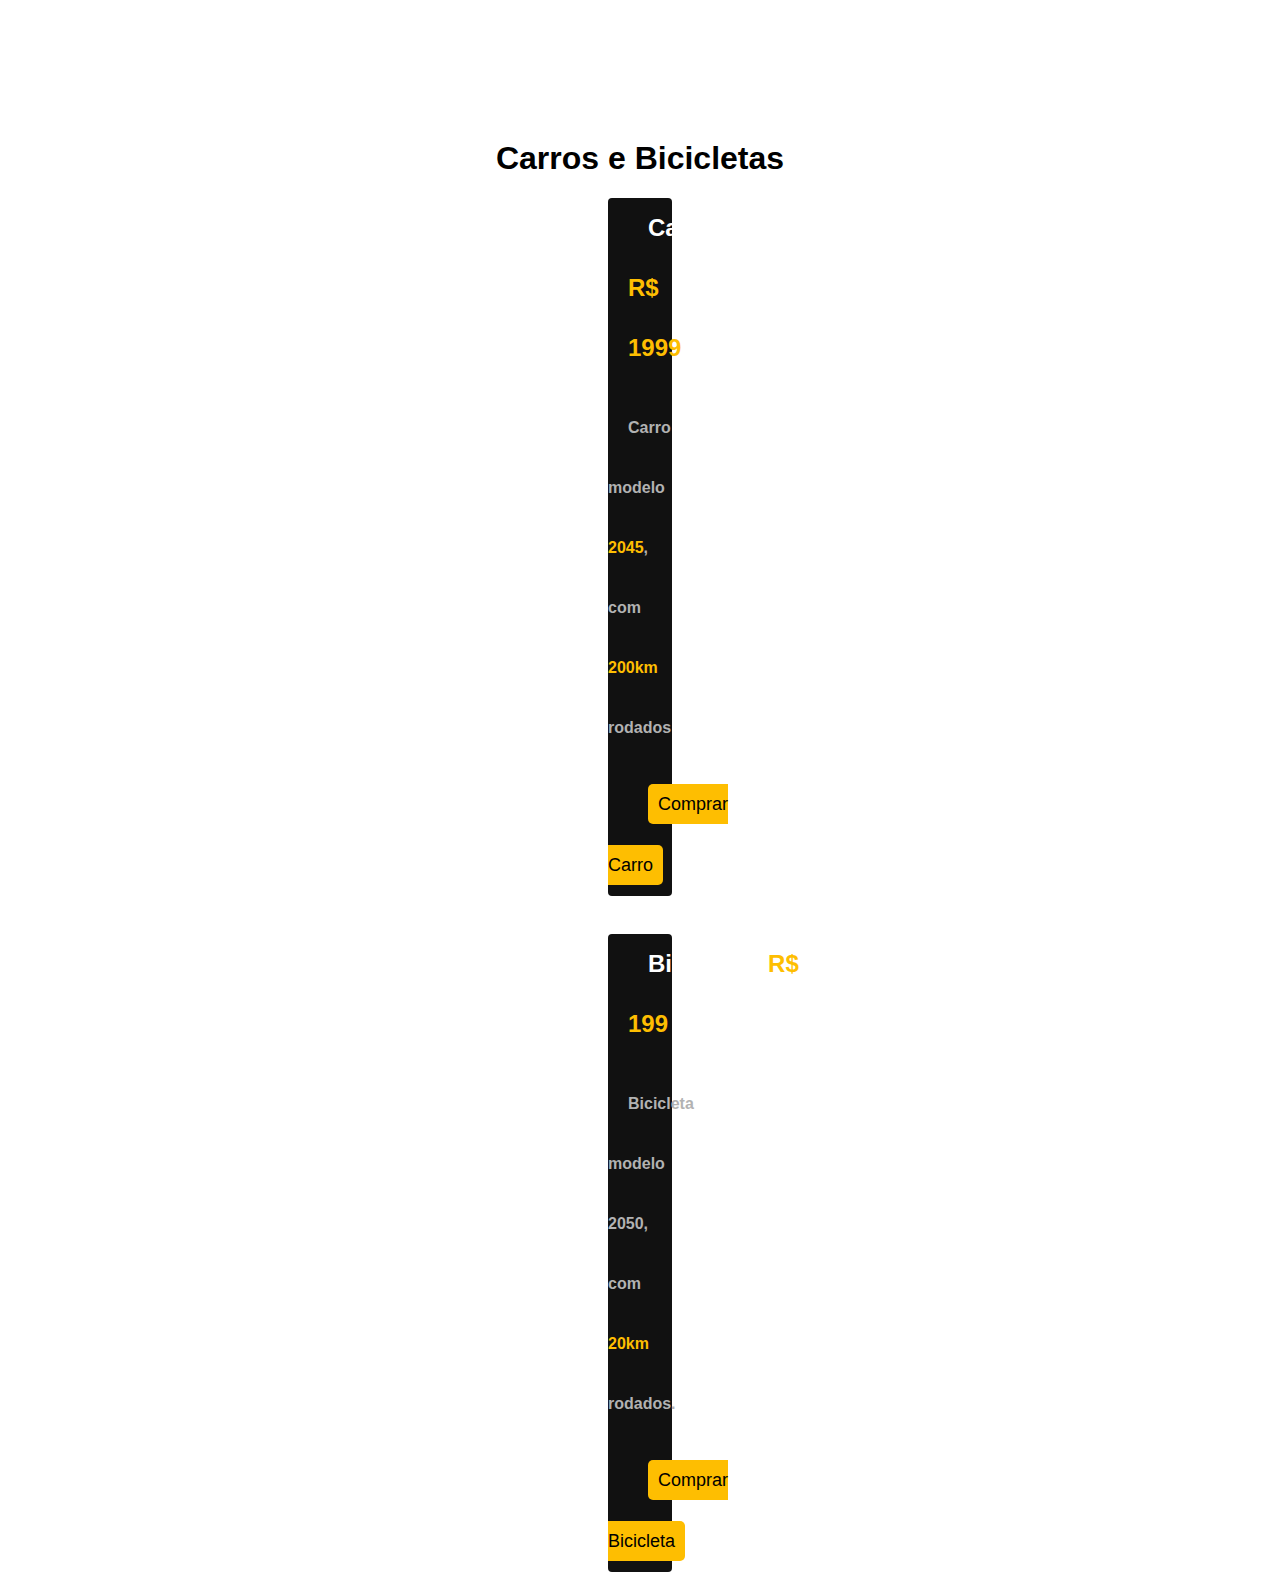
<file: index.html>
<!DOCTYPE html>
<html>

<head>
  <meta charset="UTF-8">
  <title>Carros e bicicletas</title>
  <link rel="stylesheet" href="style.css">
</head>

<body>
  <h1>Carros e Bicicletas</h1>
  <div class="produtos">

    <h2>Carro: <span>R$ 1999</span></h2>

    <p>Carro modelo <span>2045</span>, com <span>200km</span> rodados</p>

    <a href="https://www.icarros.com.br/comprar/guara-df/honda/civic/2012/d37492773?pos=8&hfv=false&financiamento=true">Comprar Carro</a>

  </div>
  <br>
  <div class="produtos">
    <h2>Bicicletas:<span>R$ 199</span></h2>
    <p>Bicicleta modelo 2050, com <span>20km</span> rodados.</p>
    <a href="https://www.sitedogta.com.br/motos/outras/spurtster.htm">Comprar Bicicleta</a>
  </div>
</body>

</html>
</file>
<file: style.css>
body {
  font-family: Arial, Helvetica, sans-serif;
}
h1 {
  color: black;
  text-align: center;
  margin-top: 140px;
}
.produtos {
  background-color: #111;
  line-height: 60px;
  margin: 0px 600px;
  border-radius: 4px;
  text-indent: 20px;
}
h2 {
  color: white;
  text-align: left;
  margin-left: 20px;
}

span {
  color: #febe01;
}
p {
  color: #b2b2b2;
  font-weight: bolder;
}

a {
  background-color: #febe01;
  color: black;
  padding: 10px;
  margin-left: 40px;
  text-decoration: none;
  border-radius: 5px;
  font-size: 18px;
}
</file>
